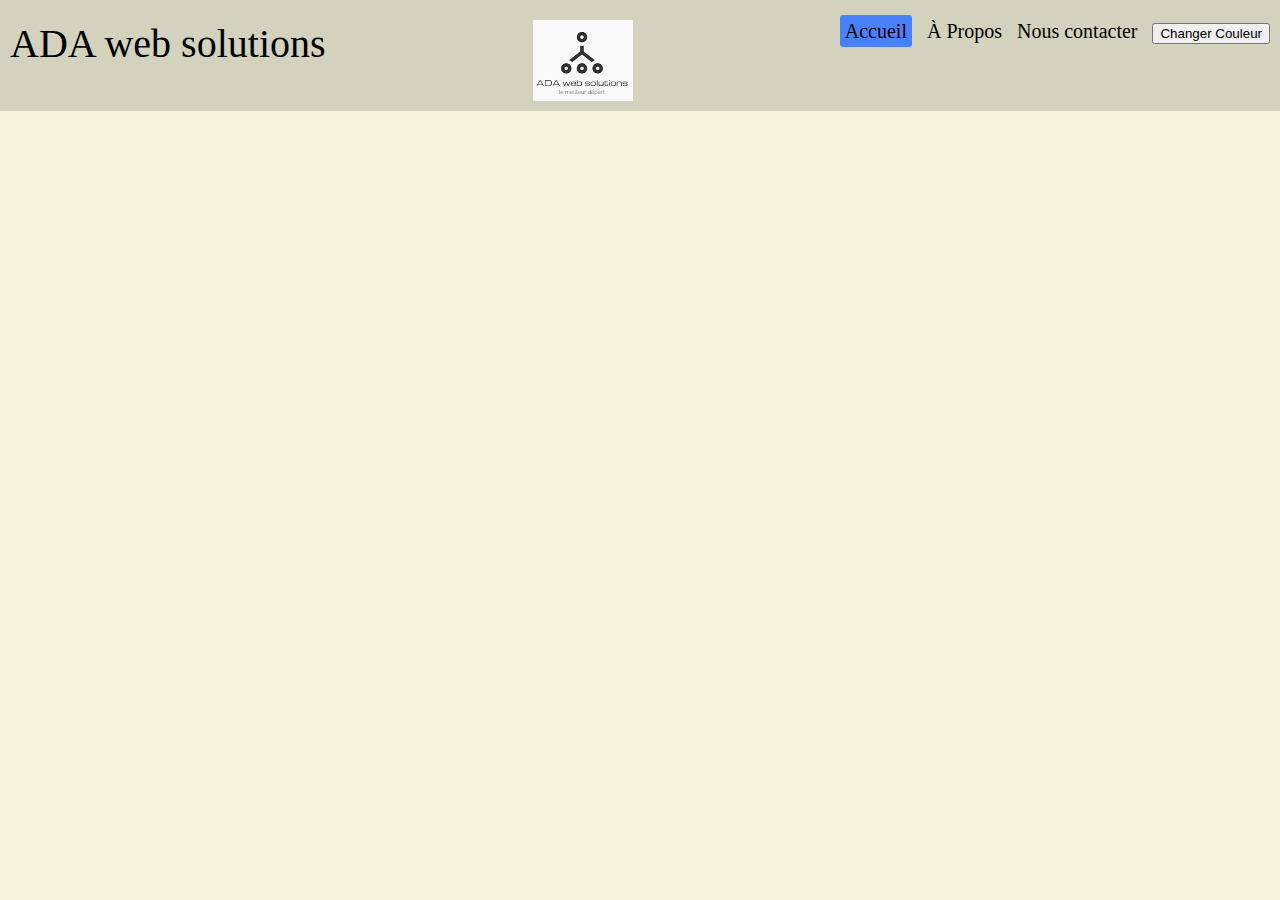
<file: index.html>
<!DOCTYPE html>
<html lang="en" class="light">

<head>
    <meta charset="UTF-8">
    <title>ADA</title>
    <link rel="stylesheet" href="./CSS/style.css">
    <script src="./Javascript/index.js"></script>
</head>

<body>
    <header>
        <div>
            ADA web solutions
        </div>
        <div id="logo">
            <img src="./images/ADA_logo.png" alt="Image du logo ADA web solutions" title="logo ADA web solutions"
                width="100px">
        </div>
        <nav>
            <a href="" class="current">Accueil</a>
            <a href="">À Propos</a>
            <a href="">Nous contacter</a>
            <button onclick="changeTheme()">Changer Couleur</button>
        </nav>
    </header>

</body>

</html>
</file>
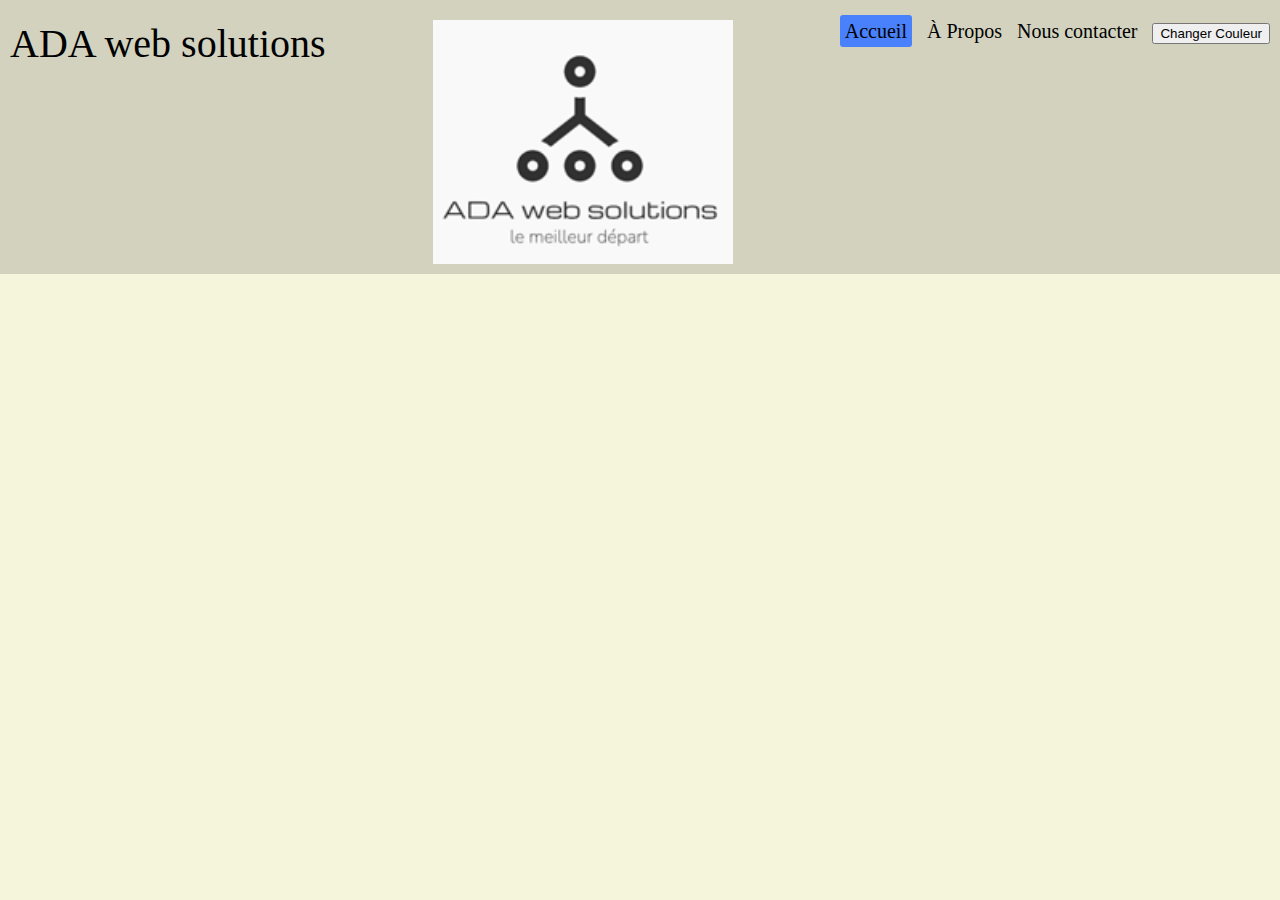
<file: HTML/index.html>
<!DOCTYPE html>
<html lang="en" class="light">

<head>
    <meta charset="UTF-8">
    <title>ADA</title>
    <link rel="stylesheet" href="../CSS/style.css">
    <script src="../Javascript/index.js"></script>
</head>

<body>
    <header>
        <div>
            ADA web solutions
        </div>
        <div id="logo">
            <img src="../images/ADA_logo.png" alt="Image du logo ADA web solutions" title="logo ADA web solutions"
                width="300px">
        </div>
        <nav>
            <a href="" class="current">Accueil</a>
            <a href="">À Propos</a>
            <a href="">Nous contacter</a>
            <button onclick="changeTheme()">Changer Couleur</button>
        </nav>
    </header>

</body>

</html>
</file>
<file: CSS/style.css>
body {
  margin: 0px;
}

header {
  padding: 20px 10px 0px 10px;
  margin-top: 0px;
  font-size: 2.5em;
  display: grid;
  grid-template-columns: auto 1fr auto;

}

header nav {
  font-size: 20px;

}

header nav a {
  text-decoration: none;
  margin-right: 10px;
}

nav {
  grid-column: 3/-1;
}

#logo {
  grid-column: 2/3;
  text-align: center;
}

.current {
  border-radius: 3px;
  padding: 5px;
}

html.dark {
  background-color: #1c1b1b;
  color: white;
}

html.light {
  background-color: beige;
}

html.dark header {
  background-color: #0f0f0f;
}

html.light header {
  background-color: rgb(210, 210, 190);
}

html.light .current {
  background-color: #4881fb;
}

html.dark .current {
  background-color: #1247b8;
}

html.light header nav a {
  color: black;
}

html.dark header nav a {
  color: rgb(210, 210, 190);
}

@media only screen and (max-width: 1000px) {
  header {
    display: block;
    text-align: center;
    font-size: 10vw;
    padding-bottom: 30px;

  }

  header nav {
    font-size: 3vw;

  }
}
</file>
